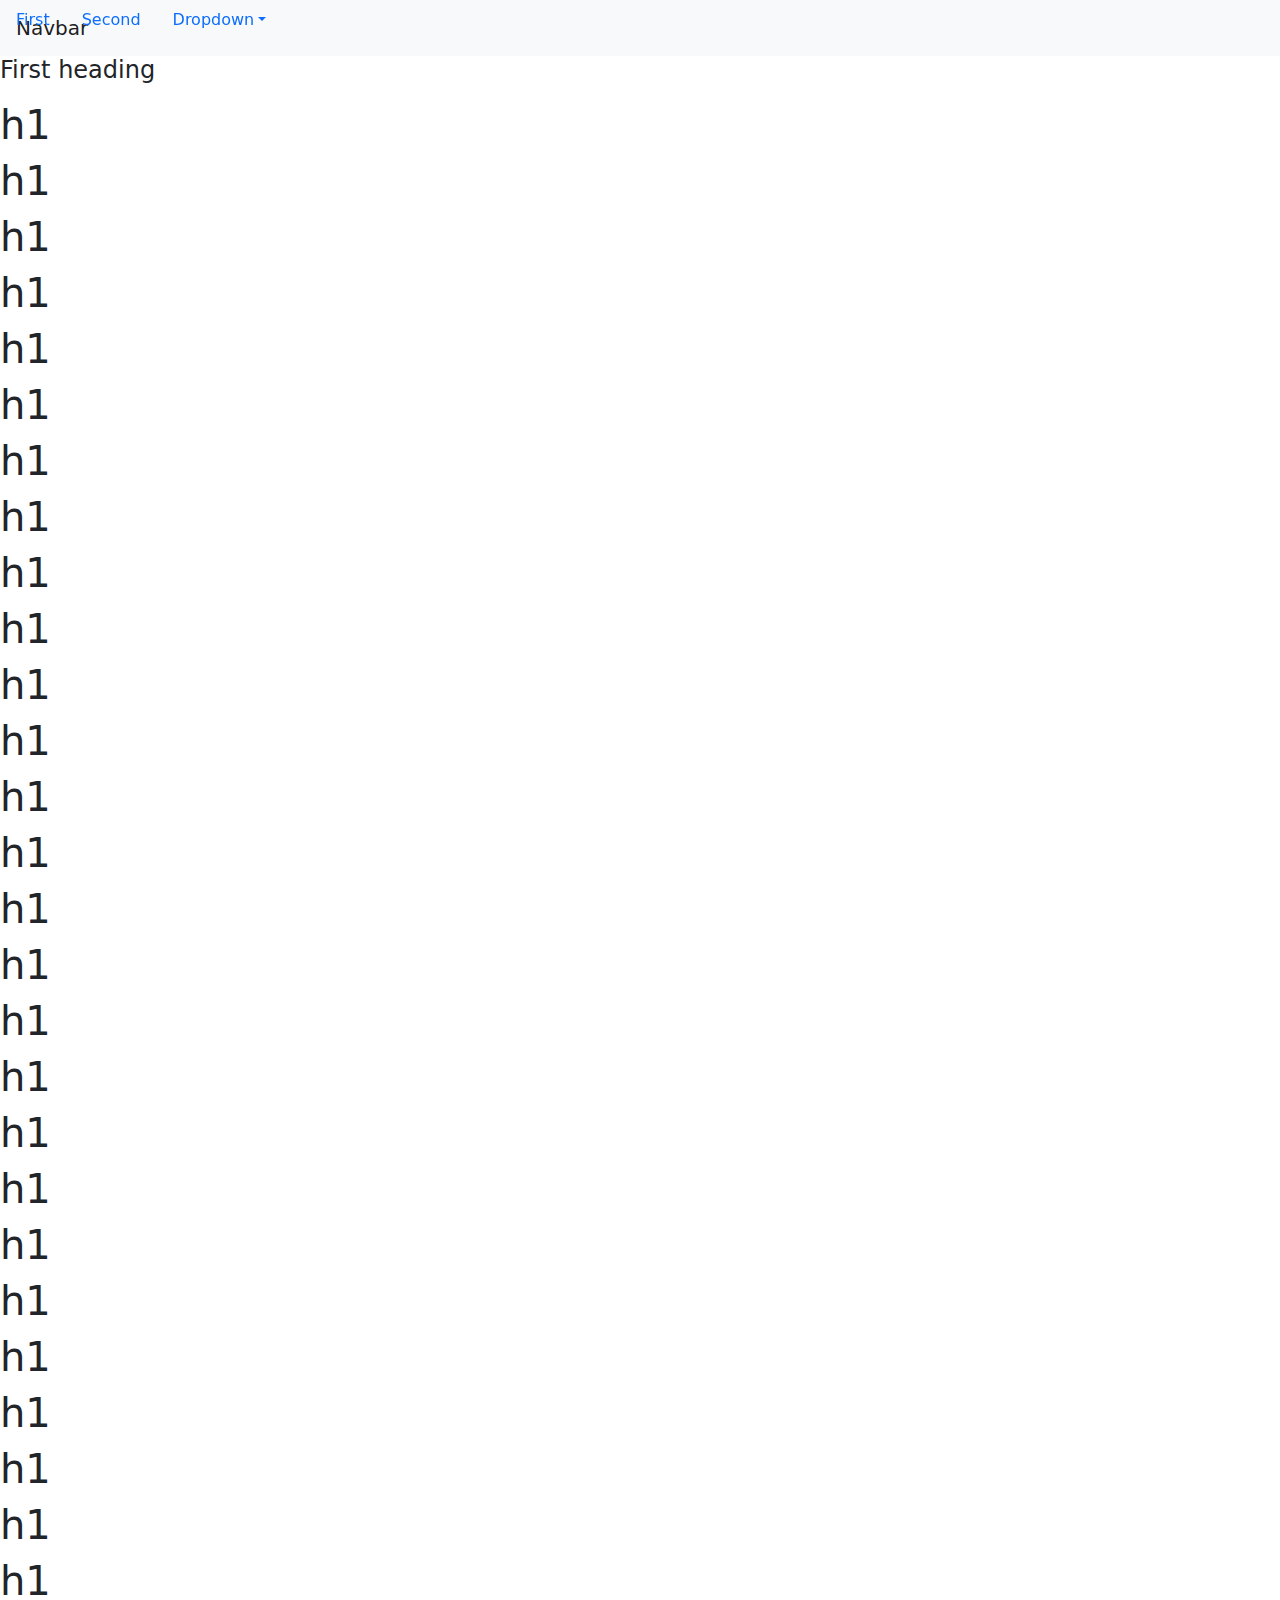
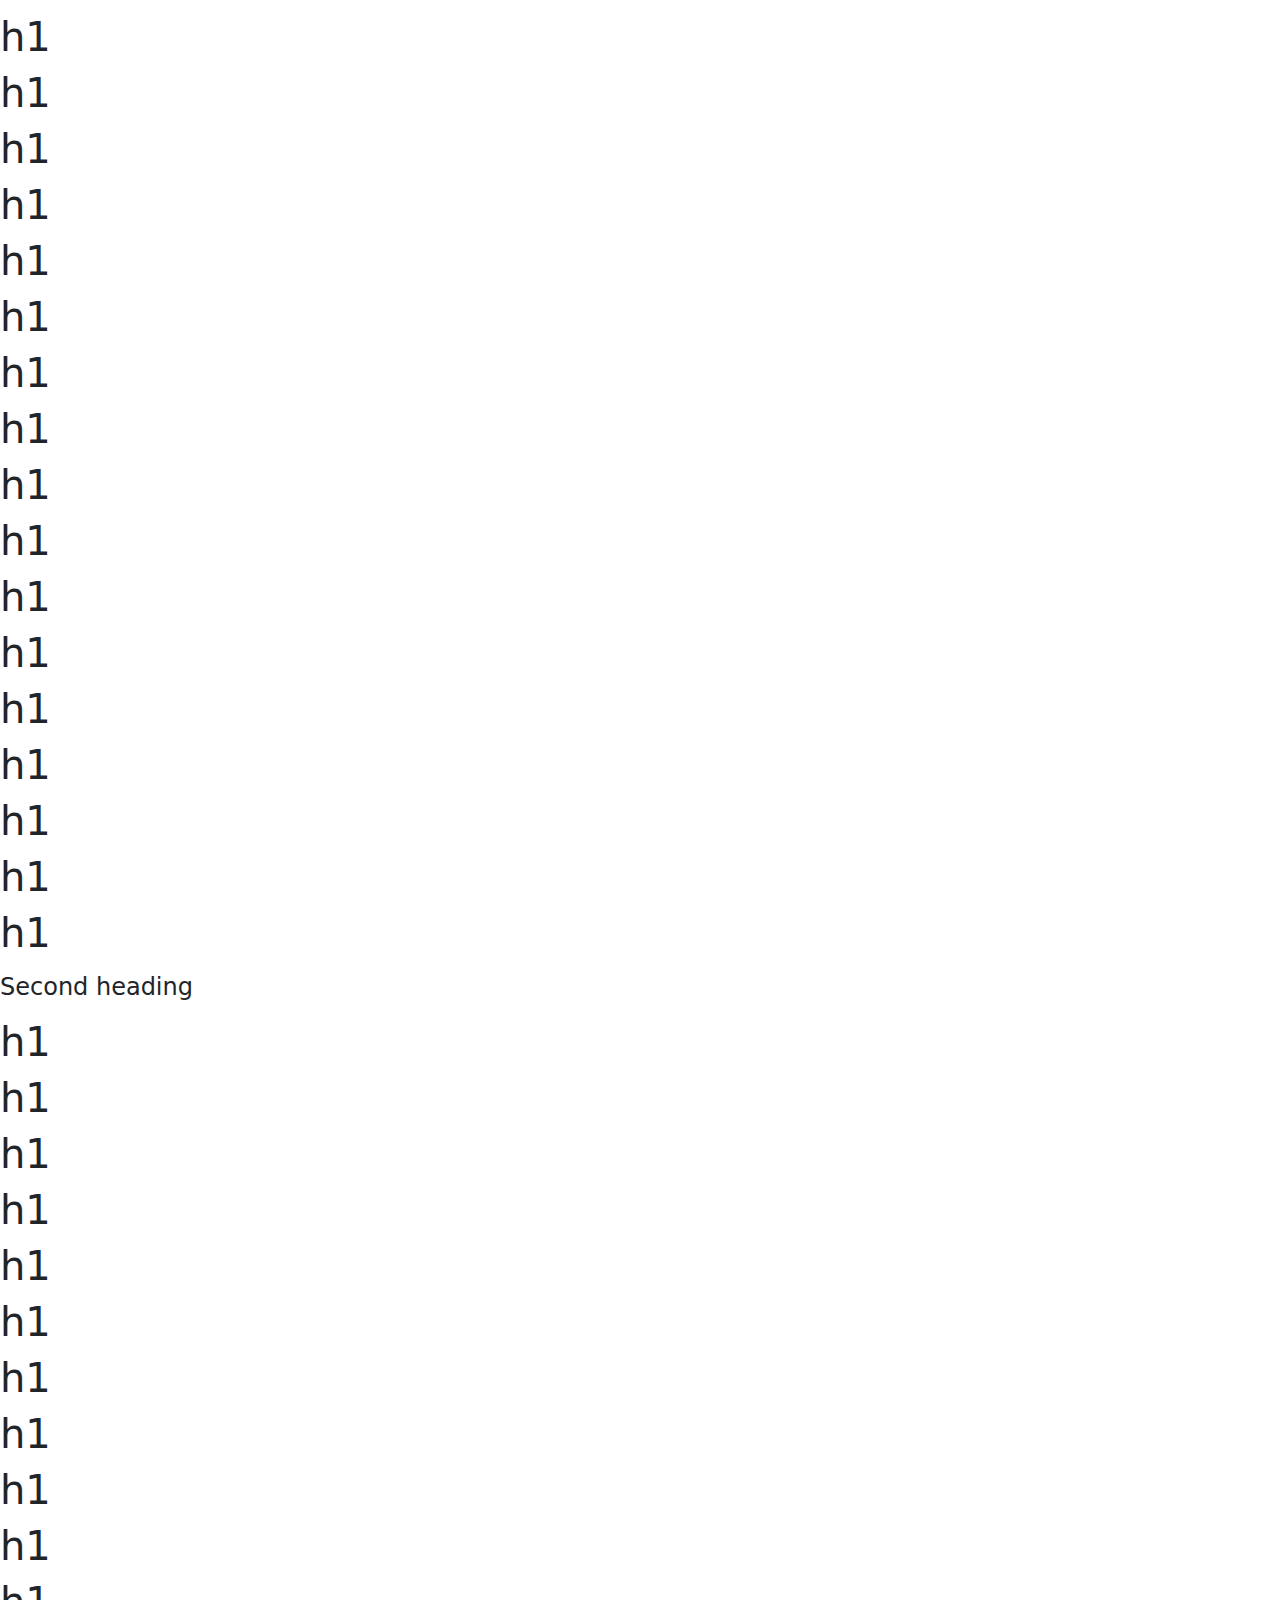
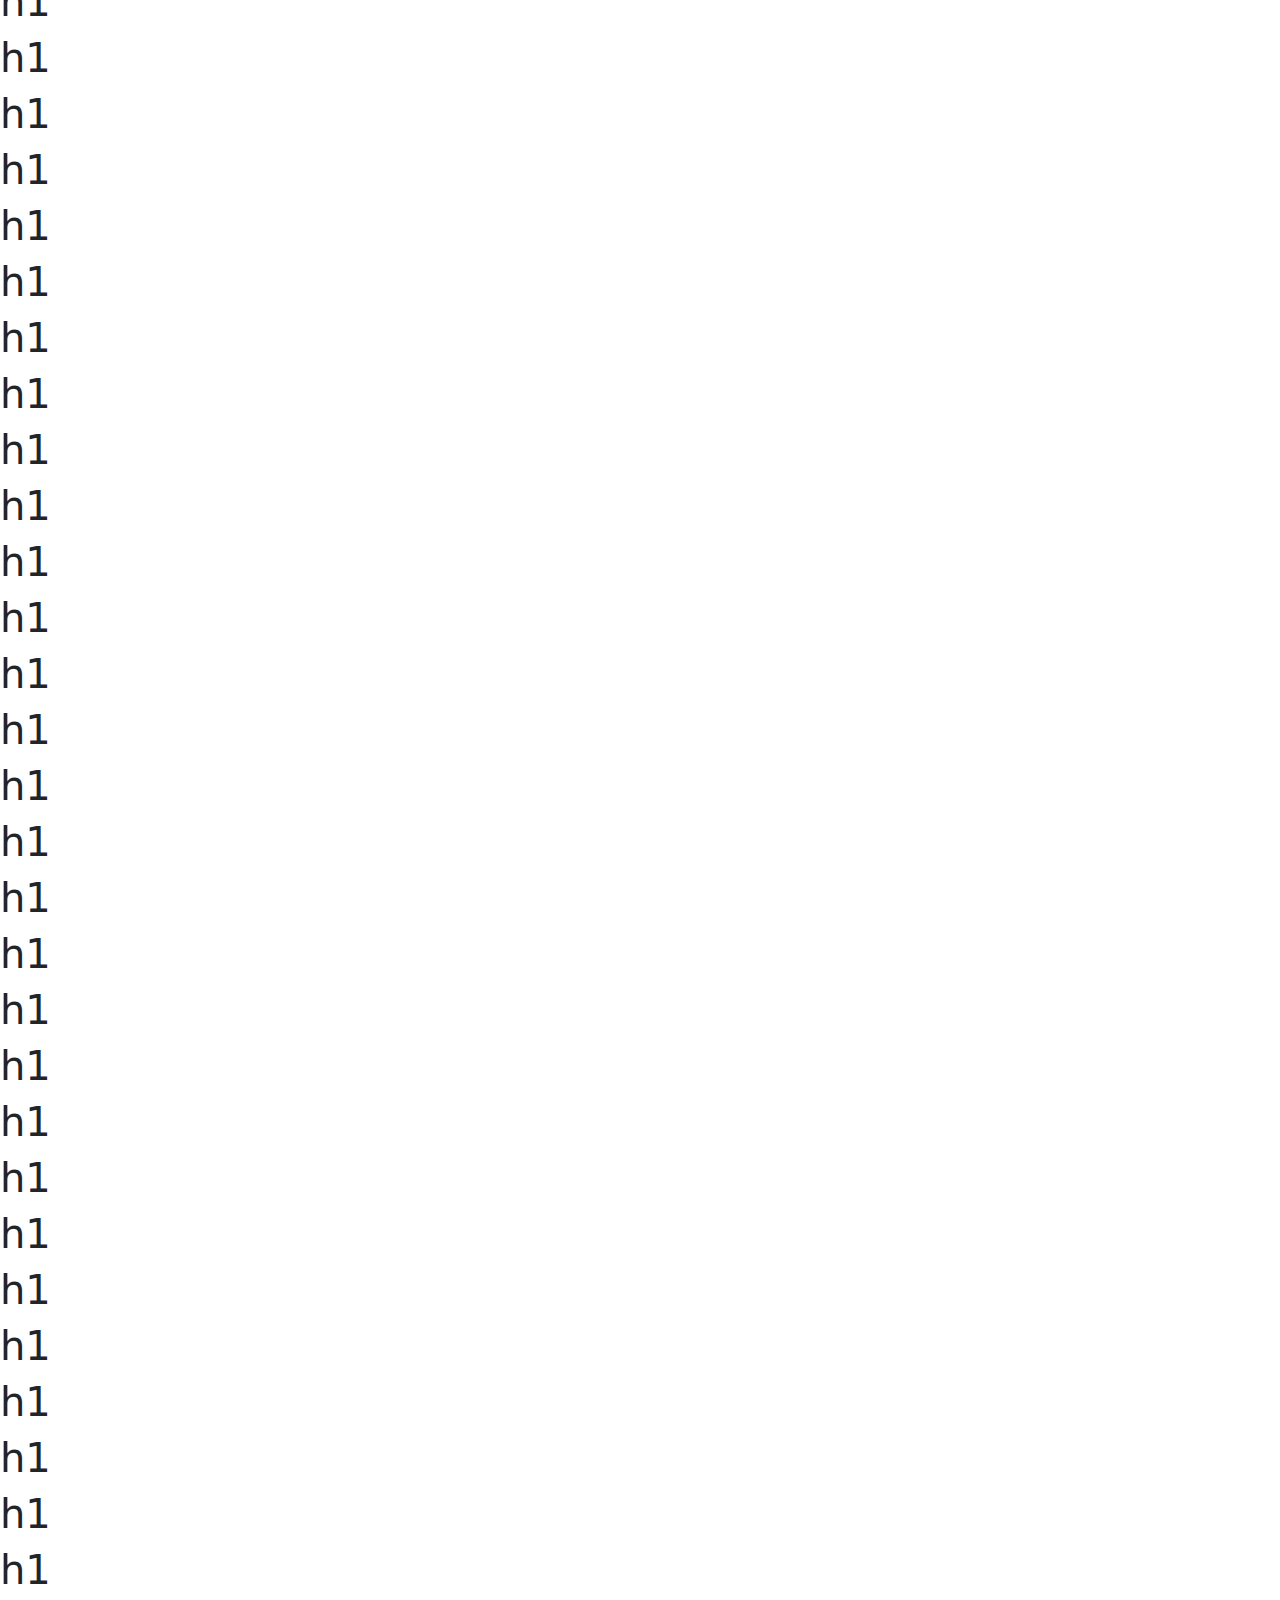
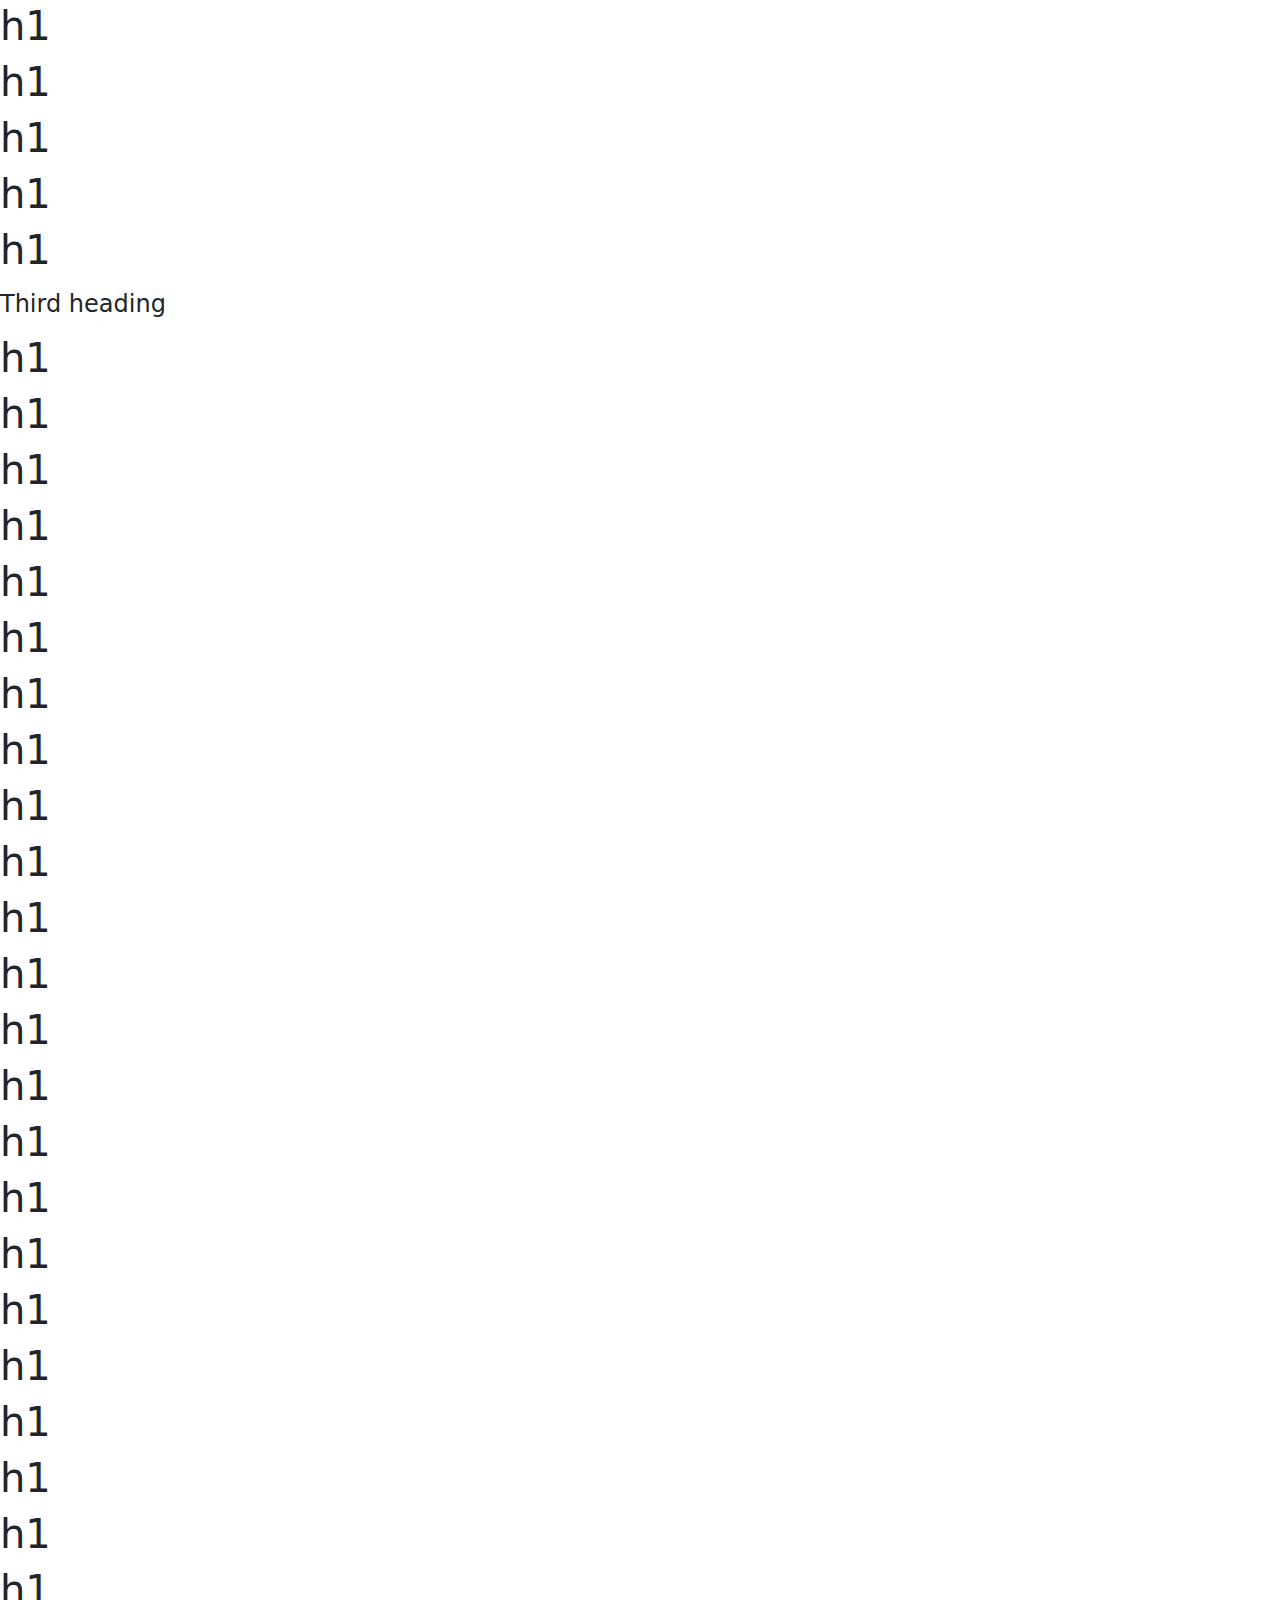
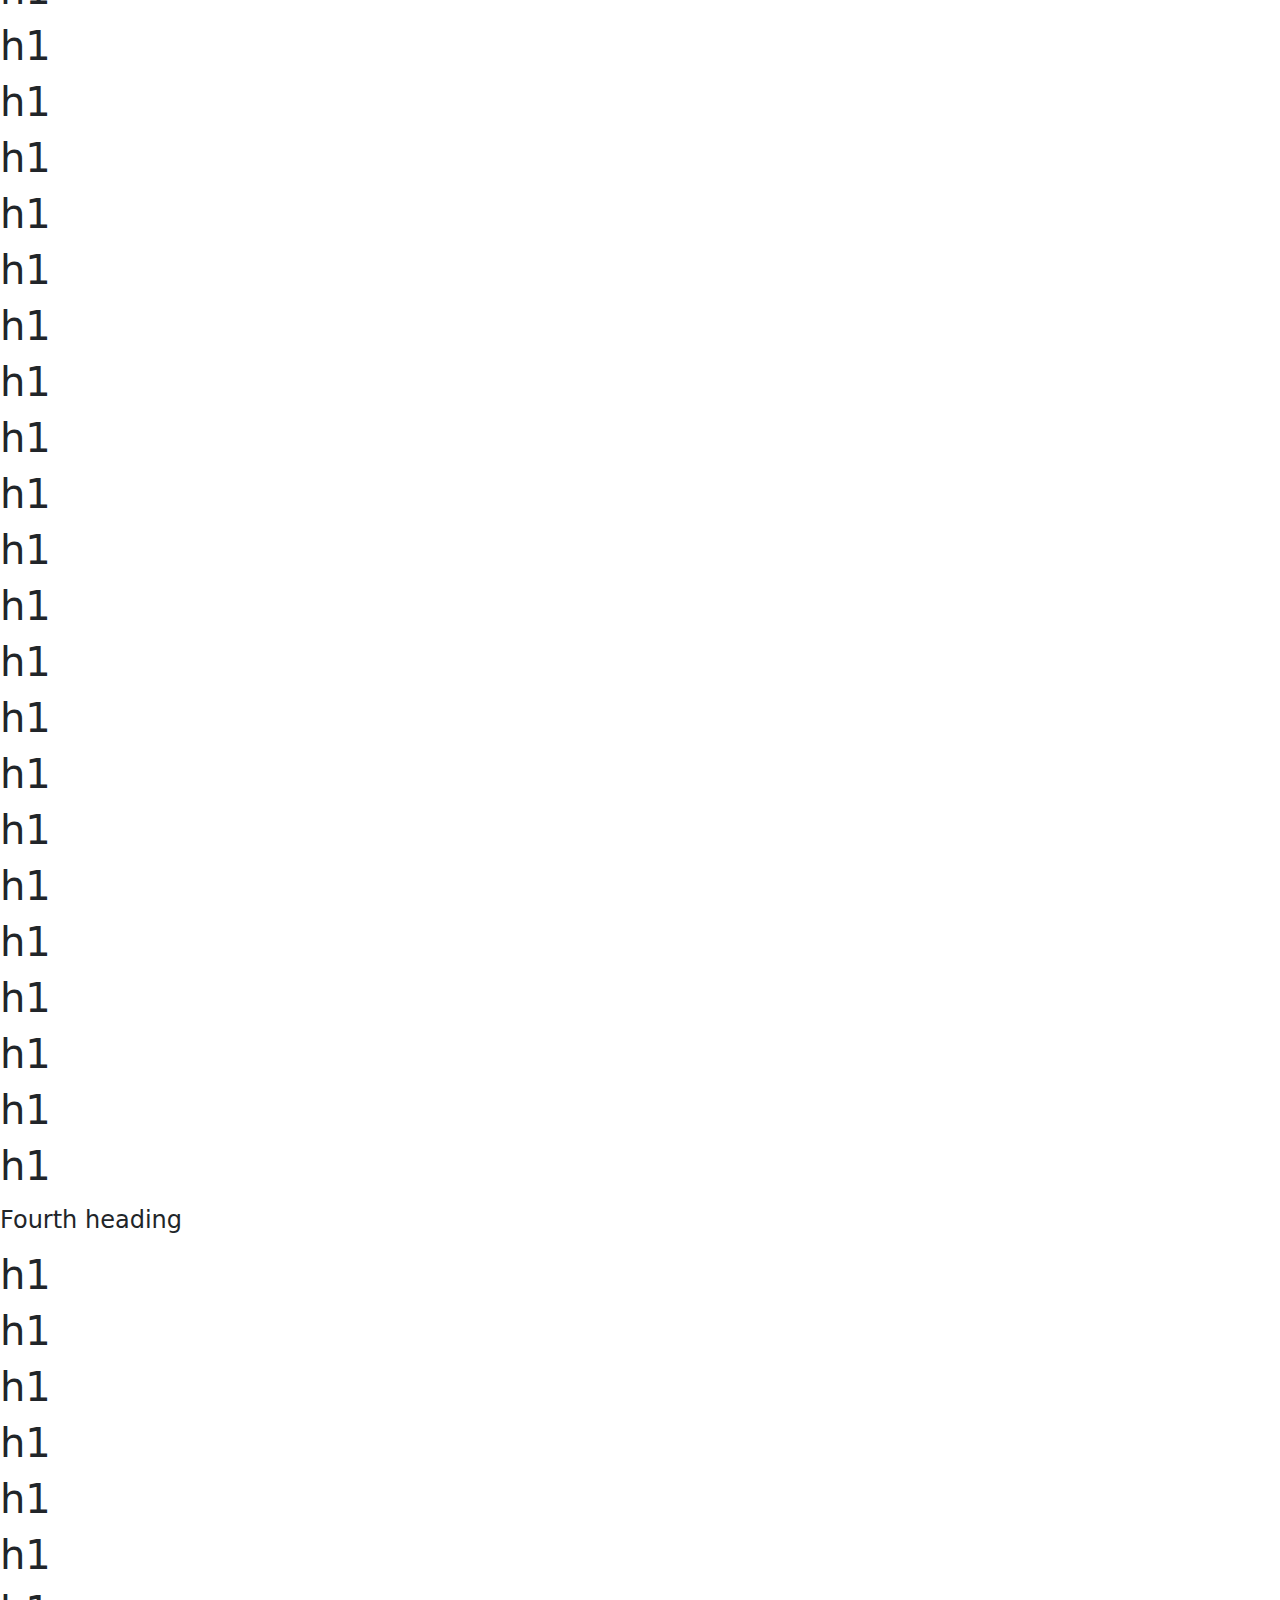
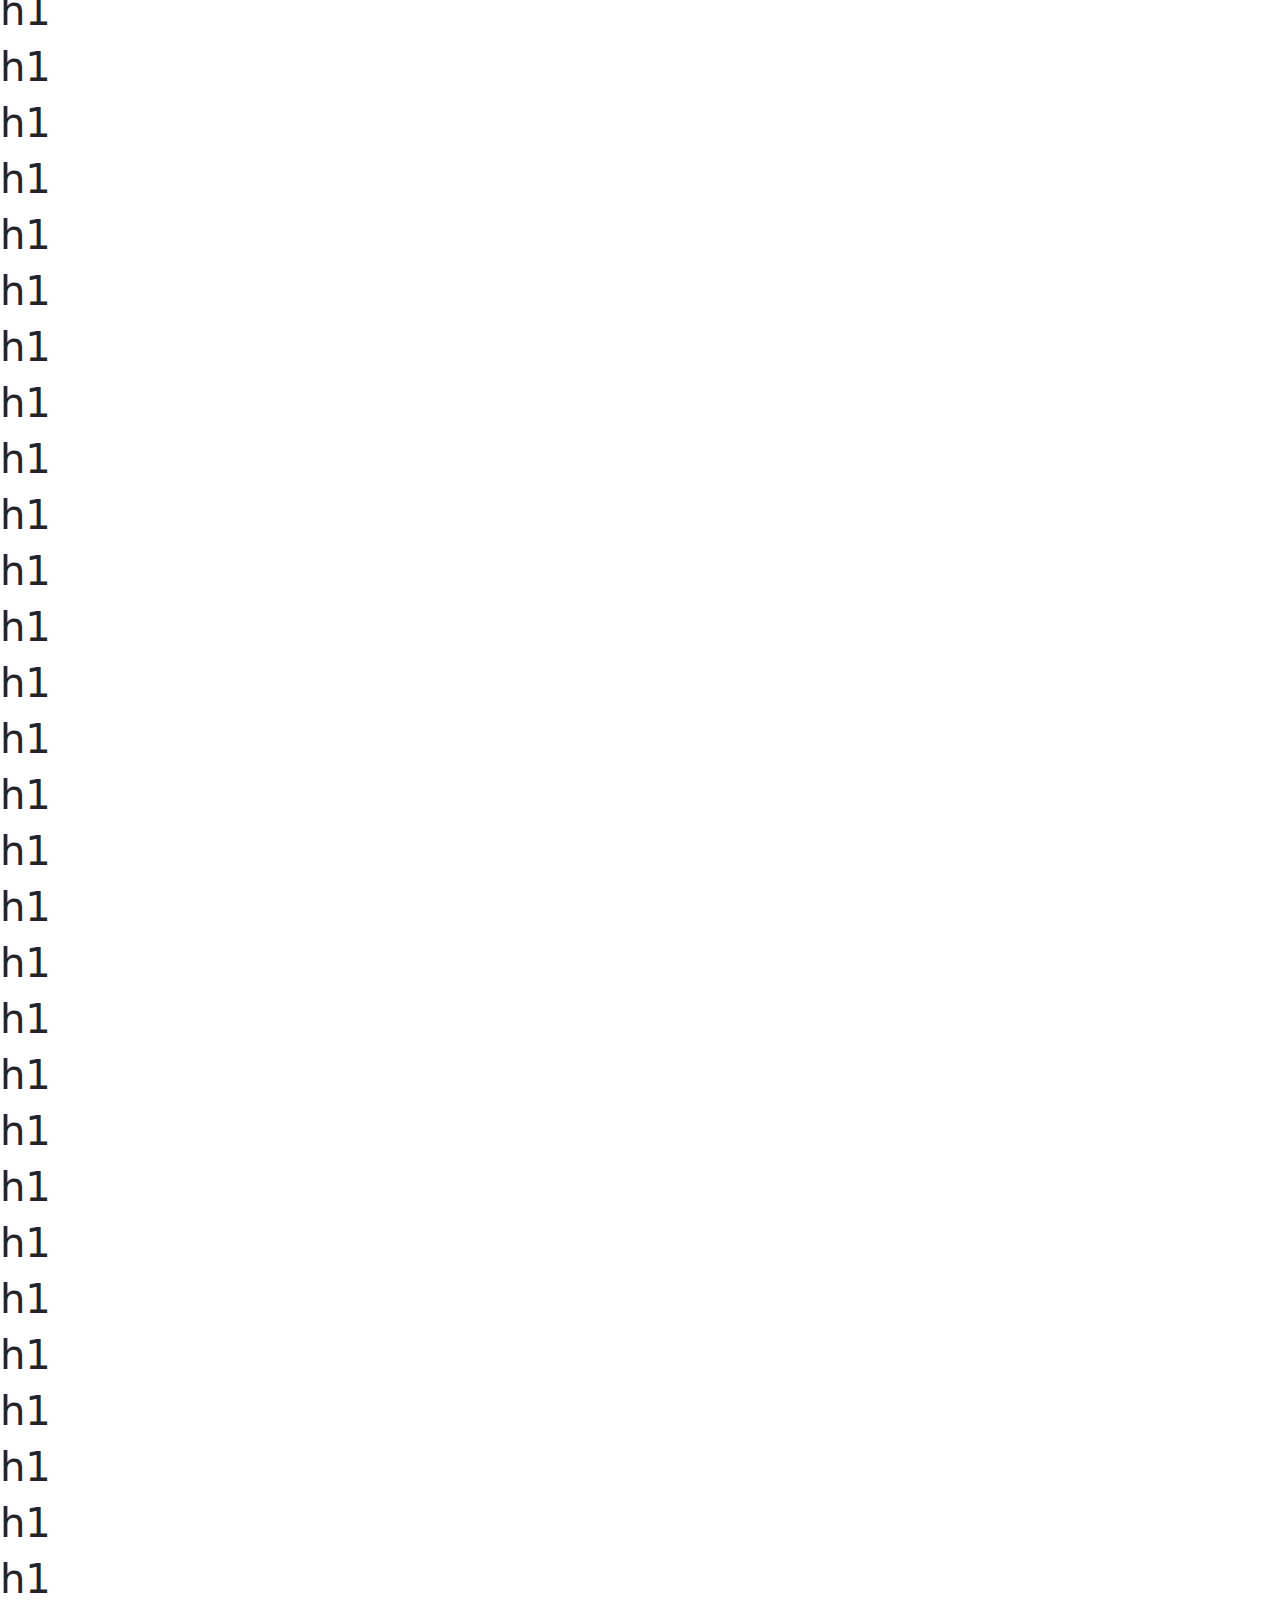
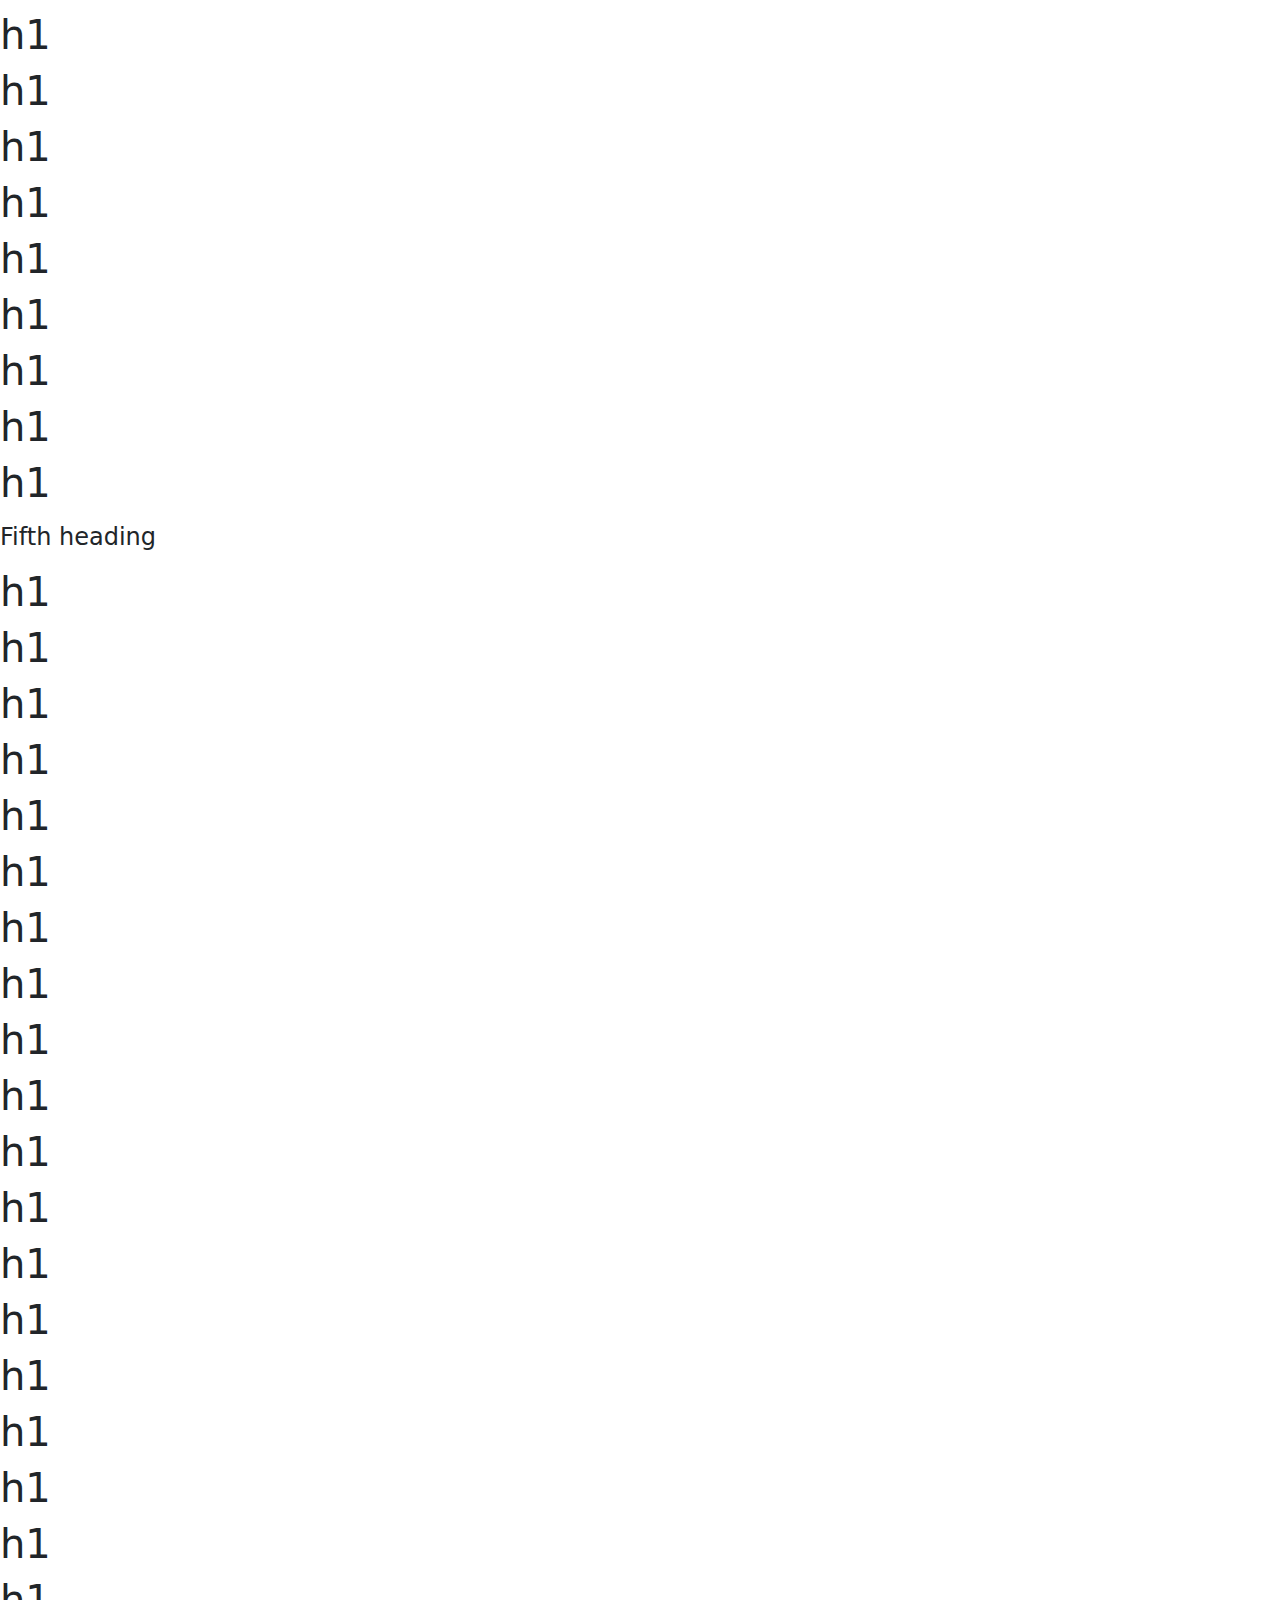
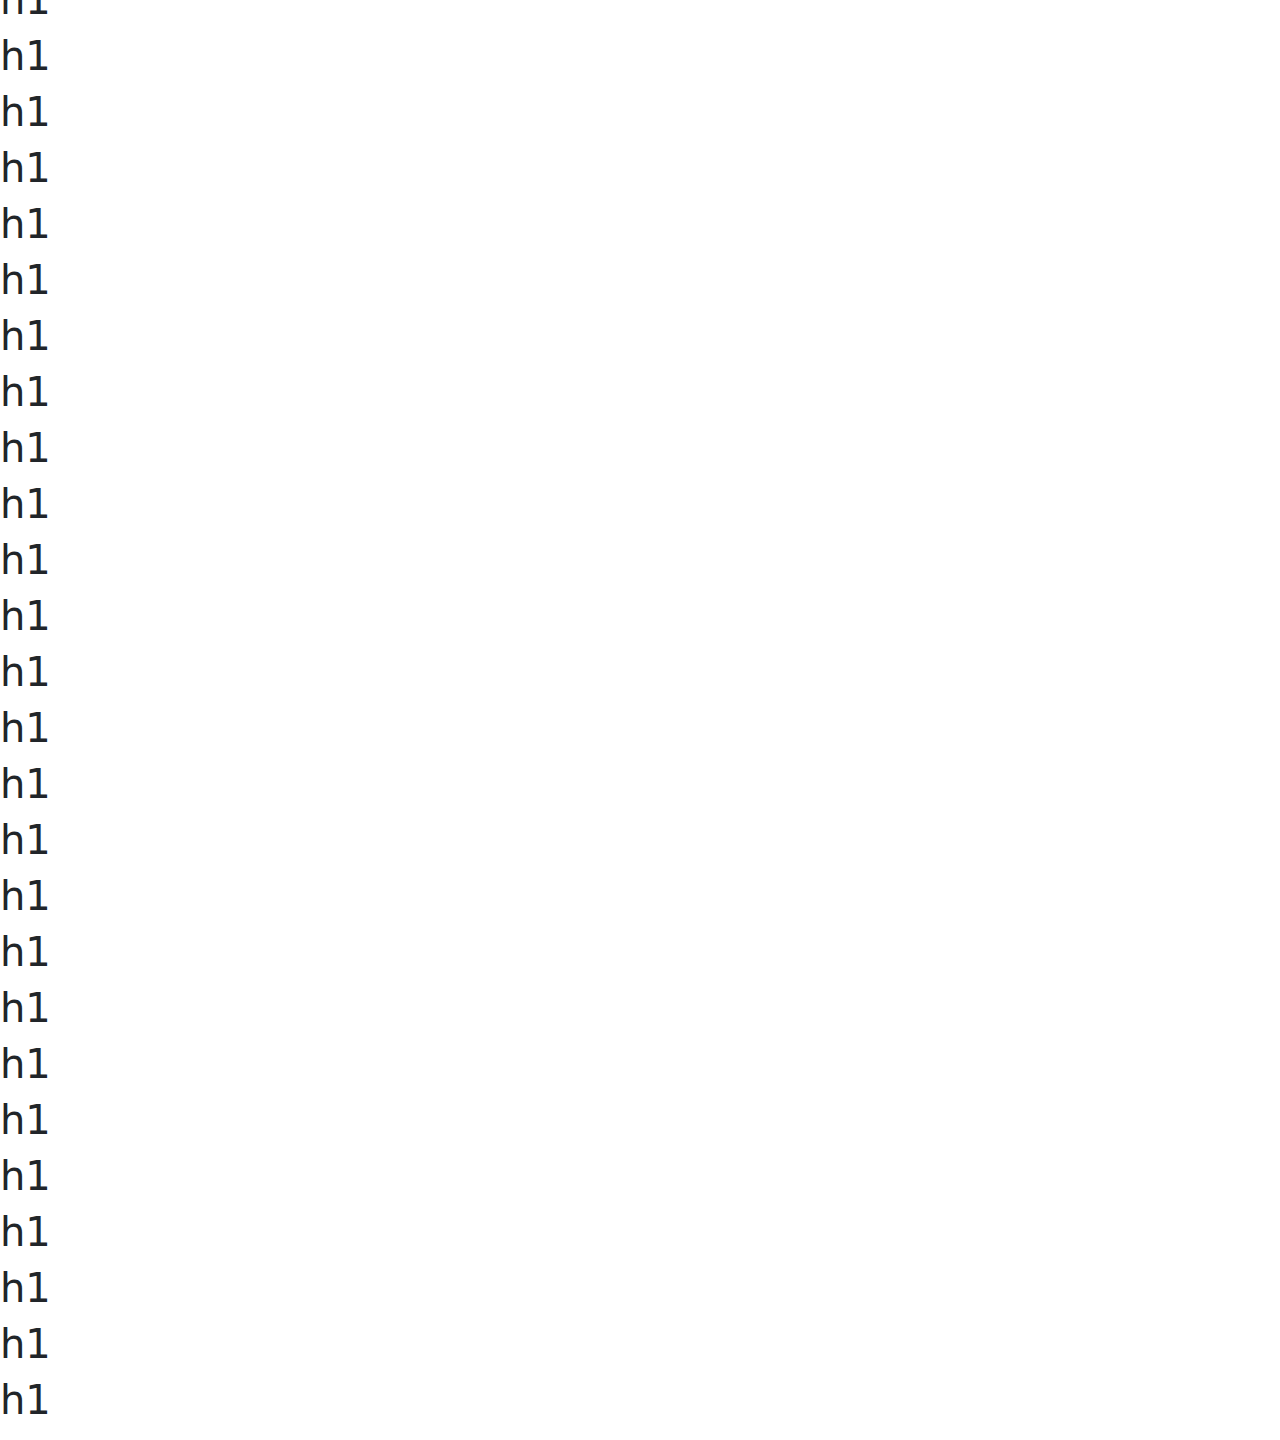
<file: text.html>
<!DOCTYPE html>
<html lang="en">
<head>
    <meta charset="UTF-8">
    <meta name="viewport" content="width=device-width, initial-scale=1.0">
    <title>Document</title>
    <link rel="stylesheet" href="./css/bootstrap.min.css">
</head>
<body>
    <nav id="navbar-example2" class="navbar navbar-light bg-light px-3">
        <a class="navbar-brand" href="#">Navbar</a>
        <ul class="nav nav-pills fixed-top">
          <li class="nav-item">
            <a class="nav-link" href="#scrollspyHeading1">First</a>
          </li>
          <li class="nav-item">
            <a class="nav-link" href="#scrollspyHeading2">Second</a>
          </li>
          <li class="nav-item dropdown">
            <a class="nav-link dropdown-toggle" data-bs-toggle="dropdown" href="#" role="button" aria-expanded="false">Dropdown</a>
            <ul class="dropdown-menu">
              <li><a class="dropdown-item" href="#scrollspyHeading3">Third</a></li>
              <li><a class="dropdown-item" href="#scrollspyHeading4">Fourth</a></li>
              <li><hr class="dropdown-divider"></li>
              <li><a class="dropdown-item" href="#scrollspyHeading5">Fifth</a></li>
            </ul>
          </li>
        </ul>
      </nav>
      <div data-bs-spy="scroll" data-bs-target="#navbar-example2" data-bs-offset="0" class="scrollspy-example" tabindex="0">
        <h4 id="scrollspyHeading1">First heading</h4>
        <p>
            <h1>h1</h1><h1>h1</h1><h1>h1</h1><h1>h1</h1><h1>h1</h1><h1>h1</h1><h1>h1</h1><h1>h1</h1><h1>h1</h1><h1>h1</h1><h1>h1</h1><h1>h1</h1><h1>h1</h1><h1>h1</h1><h1>h1</h1><h1>h1</h1><h1>h1</h1><h1>h1</h1><h1>h1</h1><h1>h1</h1><h1>h1</h1><h1>h1</h1><h1>h1</h1><h1>h1</h1><h1>h1</h1><h1>h1</h1><h1>h1</h1><h1>h1</h1><h1>h1</h1><h1>h1</h1><h1>h1</h1><h1>h1</h1><h1>h1</h1><h1>h1</h1><h1>h1</h1><h1>h1</h1><h1>h1</h1><h1>h1</h1><h1>h1</h1><h1>h1</h1><h1>h1</h1><h1>h1</h1><h1>h1</h1><h1>h1</h1>
        </p>
        <h4 id="scrollspyHeading2">Second heading</h4>
        <p>
            <h1>h1</h1><h1>h1</h1><h1>h1</h1><h1>h1</h1><h1>h1</h1><h1>h1</h1><h1>h1</h1><h1>h1</h1><h1>h1</h1><h1>h1</h1><h1>h1</h1><h1>h1</h1><h1>h1</h1><h1>h1</h1><h1>h1</h1><h1>h1</h1><h1>h1</h1><h1>h1</h1><h1>h1</h1><h1>h1</h1><h1>h1</h1><h1>h1</h1><h1>h1</h1><h1>h1</h1><h1>h1</h1><h1>h1</h1><h1>h1</h1><h1>h1</h1><h1>h1</h1><h1>h1</h1><h1>h1</h1><h1>h1</h1><h1>h1</h1><h1>h1</h1><h1>h1</h1><h1>h1</h1><h1>h1</h1><h1>h1</h1><h1>h1</h1><h1>h1</h1><h1>h1</h1><h1>h1</h1><h1>h1</h1><h1>h1</h1>
        </p>
        <h4 id="scrollspyHeading3">Third heading</h4>
        <p>
            <h1>h1</h1><h1>h1</h1><h1>h1</h1><h1>h1</h1><h1>h1</h1><h1>h1</h1><h1>h1</h1><h1>h1</h1><h1>h1</h1><h1>h1</h1><h1>h1</h1><h1>h1</h1><h1>h1</h1><h1>h1</h1><h1>h1</h1><h1>h1</h1><h1>h1</h1><h1>h1</h1><h1>h1</h1><h1>h1</h1><h1>h1</h1><h1>h1</h1><h1>h1</h1><h1>h1</h1><h1>h1</h1><h1>h1</h1><h1>h1</h1><h1>h1</h1><h1>h1</h1><h1>h1</h1><h1>h1</h1><h1>h1</h1><h1>h1</h1><h1>h1</h1><h1>h1</h1><h1>h1</h1><h1>h1</h1><h1>h1</h1><h1>h1</h1><h1>h1</h1><h1>h1</h1><h1>h1</h1><h1>h1</h1><h1>h1</h1>
        </p>
        <h4 id="scrollspyHeading4">Fourth heading</h4>
        <p> <h1>h1</h1><h1>h1</h1><h1>h1</h1><h1>h1</h1><h1>h1</h1><h1>h1</h1><h1>h1</h1><h1>h1</h1><h1>h1</h1><h1>h1</h1><h1>h1</h1><h1>h1</h1><h1>h1</h1><h1>h1</h1><h1>h1</h1><h1>h1</h1><h1>h1</h1><h1>h1</h1><h1>h1</h1><h1>h1</h1><h1>h1</h1><h1>h1</h1><h1>h1</h1><h1>h1</h1><h1>h1</h1><h1>h1</h1><h1>h1</h1><h1>h1</h1><h1>h1</h1><h1>h1</h1><h1>h1</h1><h1>h1</h1><h1>h1</h1><h1>h1</h1><h1>h1</h1><h1>h1</h1><h1>h1</h1><h1>h1</h1><h1>h1</h1><h1>h1</h1><h1>h1</h1><h1>h1</h1><h1>h1</h1><h1>h1</h1></p>
        <h4 id="scrollspyHeading5">Fifth heading</h4>
        <p> <h1>h1</h1><h1>h1</h1><h1>h1</h1><h1>h1</h1><h1>h1</h1><h1>h1</h1><h1>h1</h1><h1>h1</h1><h1>h1</h1><h1>h1</h1><h1>h1</h1><h1>h1</h1><h1>h1</h1><h1>h1</h1><h1>h1</h1><h1>h1</h1><h1>h1</h1><h1>h1</h1><h1>h1</h1><h1>h1</h1><h1>h1</h1><h1>h1</h1><h1>h1</h1><h1>h1</h1><h1>h1</h1><h1>h1</h1><h1>h1</h1><h1>h1</h1><h1>h1</h1><h1>h1</h1><h1>h1</h1><h1>h1</h1><h1>h1</h1><h1>h1</h1><h1>h1</h1><h1>h1</h1><h1>h1</h1><h1>h1</h1><h1>h1</h1><h1>h1</h1><h1>h1</h1><h1>h1</h1><h1>h1</h1><h1>h1</h1></p>
      </div>
      <script src="./js/bootstrap.bundle.min.js"></script>
</body>
</html>
</file>
